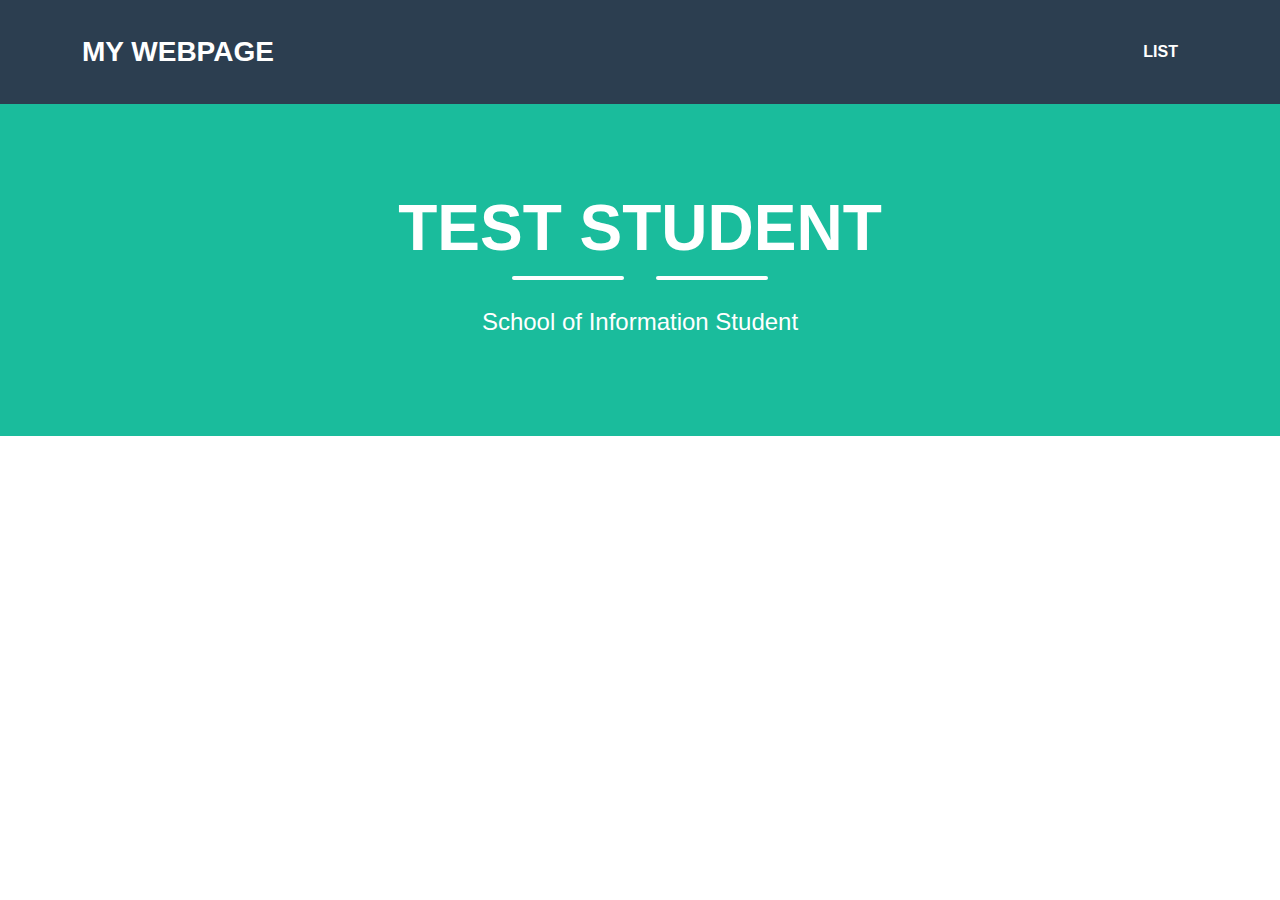
<file: WebsiteAssignmentFiles/index.html>
<!DOCTYPE HTML>  
<html>  
    <header>
        <link rel="stylesheet" href="style.css">
        <link rel="stylesheet" href="table_style.css">
        <title>Hello</title>
    </header>
    <body>  
        <!---Navigation--->
        <!--This section of code defines the navigation bar at the top of the page.  The classes used here are defined in the style.css file.-->
        <nav class="navbar navbar-expand-lg bg-secondary text-uppercase fixed-top" id="mainNav">
            <div class="container">
                <!--This code defines the "My Webpage" link in the top left corner of the navigation pane-->
                <a class="navbar-brand" href="./index.html">My Webpage</a>
                <!--This code defines the "List" link in the top right corner of the navigation pane-->
                <ul class="navbar-nav ms-auto">
                    <li class="nav-item mx-0 mx-lg-1"><a class="nav-link py-3 px-0 px-lg-3 rounded" href="./list.html">List</a></li>
                </ul>
            </div>
        </nav>
        <!--This section defines the middle section of the webpage-->
        <header class="masthead bg-primary text-white text-center">
            <div class="container d-flex align-items-center flex-column">
                
                <!-- This code is for the student name-->
                <h1 class="masthead-heading text-uppercase mb-0">Test Student</h1>
                <!--This code creates the two lines separating the student name from the subtitle-->
                <div class="divider-custom divider-light">
                    <div class="divider-custom-line"></div>
                    <div class="divider-custom-line"></div>
                </div>
                <!--This code creates the subheading underneath the line dividers-->
                <p class="masthead-subheading font-weight-light mb-0">School of Information Student</p>
            </div>
        </header>
        <section class="text-center">

            <div class="col-md-6 col-lg-4 mb-5">
                <!-- put your bio paragraph here; remember to use the correct html tags -->
                
            </div>
        </section>
    </body>

</html>
</file>
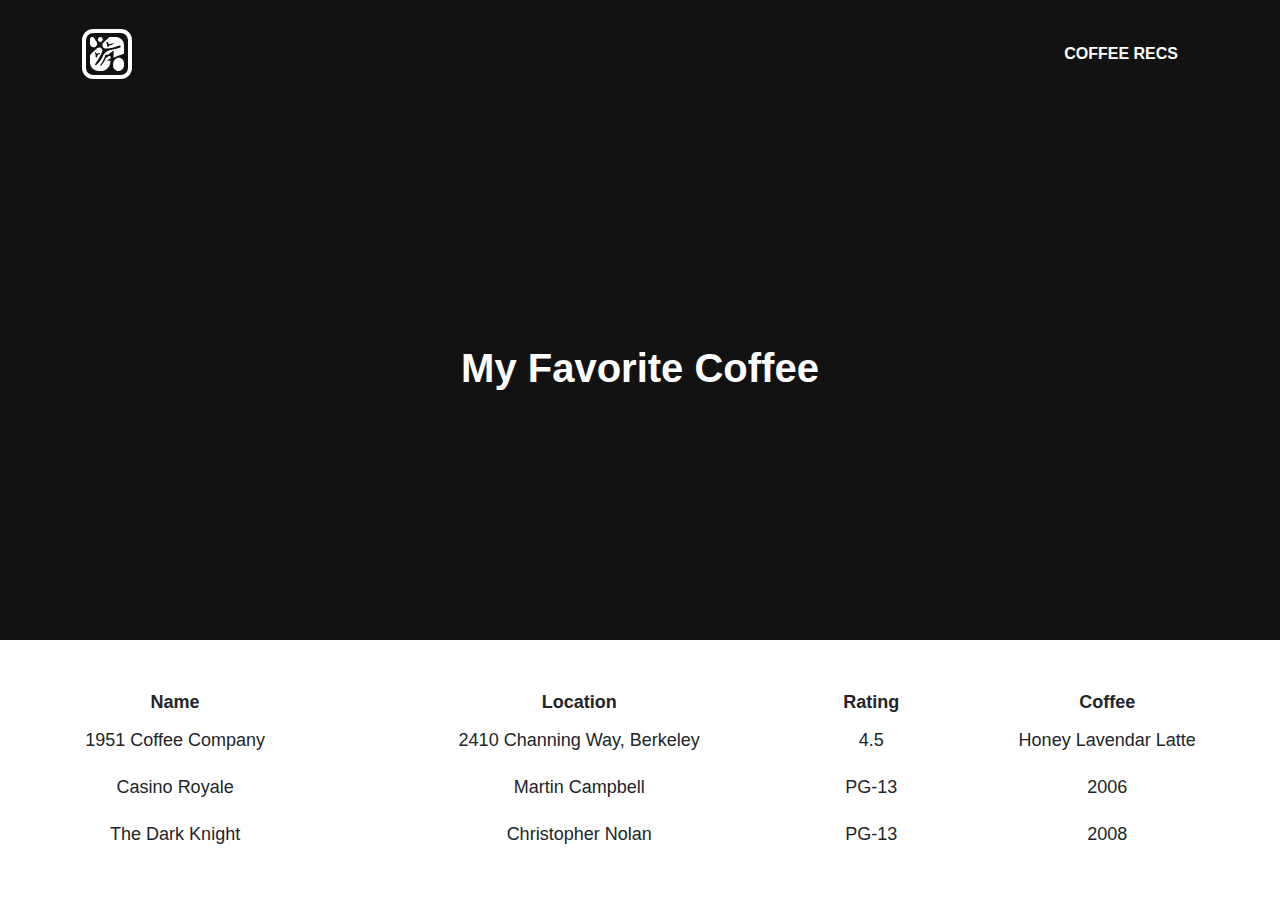
<file: list.html>
<!DOCTYPE HTML>  
<html>  
    <header>
        <link rel="stylesheet" href="style.css">
        <link rel="stylesheet" href="table_style.css">
        <link rel="index" href="index.html">
        <title>Cody's Personal Github</title>
    </header>
    <body>  
        <!---Navigation--->
        <!--This section of code defines the navigation bar at the top of the page.  The classes used here are defined in the style.css file.-->
        <nav class="navbar navbar-expand-lg bg-secondary text-uppercase fixed-top" id="mainNav">
            <div class="container">
                <!--This code defines the "My Webpage" link in the top right corner of the navigation pane-->
                <a class="navbar-brand" href="./index.html">
                    <img src="logo(light).svg" alt="mylogo" width="50" height="50">
                </a>
                <!--This code defines the "List" link in the top left corner of the navigation pane-->
                <ul class="navbar-nav ms-auto">
                    <li class="nav-item mx-0 mx-lg-1"><a class="nav-link py-3 px-0 px-lg-3 rounded" href="./list.html">Coffee Recs</a></li>
                </ul>
            </div>
        </nav>
        <!--This code creates the middle section of the webpage-->
        <header class="masthead bg-primary text-white text-center">
            <h1>My Favorite Coffee</h1>
        </header>
        <!--Here is where the table will be loaded in.  The actual table will be loaded in JavaScript.-->
        <section class=" my-5 m-auto text-center">
            <div id="showDataJSON", class="m-auto mx-auto text-center"></div>
        </section>
    </body>

    <script>

        /*
        * RENDERING THE JSON TABLE
        * Get JSON data from file
        * Get headers from retrieved data
        * Set headers for table
        * Add data to table
        * Add table to DOM
        */
        fetch('./list_data.json')
            .then(response => response.json())
            .then(data => {

                /*
                This section creates the base table and finds the root json node.
                */
                var jsonTable = document.createElement("table");
                var tr = jsonTable.insertRow(-1);   
                jsonTable.style.width = "100%";
                let root;
                for (let prop in data) {
                    root = prop;
                }

                /*
                This section selects the headers for the table
                */
                let headers = Object.keys(data[root][0]);
                headers.forEach(header => {
                    var th = document.createElement("th");      
                    th.innerHTML = header;
                    tr.appendChild(th);
                })              
                /*
                This section adds the data into each row of the list
                */
                let items = Object.keys(data[root]);
                items.forEach(item => {
                    tr = jsonTable.insertRow(-1);
                    for (let key in data[root][item]) {
                       var tabCell = tr.insertCell(-1);
                       tabCell.innerHTML = data[root][item][key];
                    }
                })
                /*
                This section adds the table to the HTML
                */
                var divContainer = document.getElementById("showDataJSON");
                divContainer.innerHTML = "";
                divContainer.appendChild(jsonTable);
            });
    </script>  
</html>
</file>
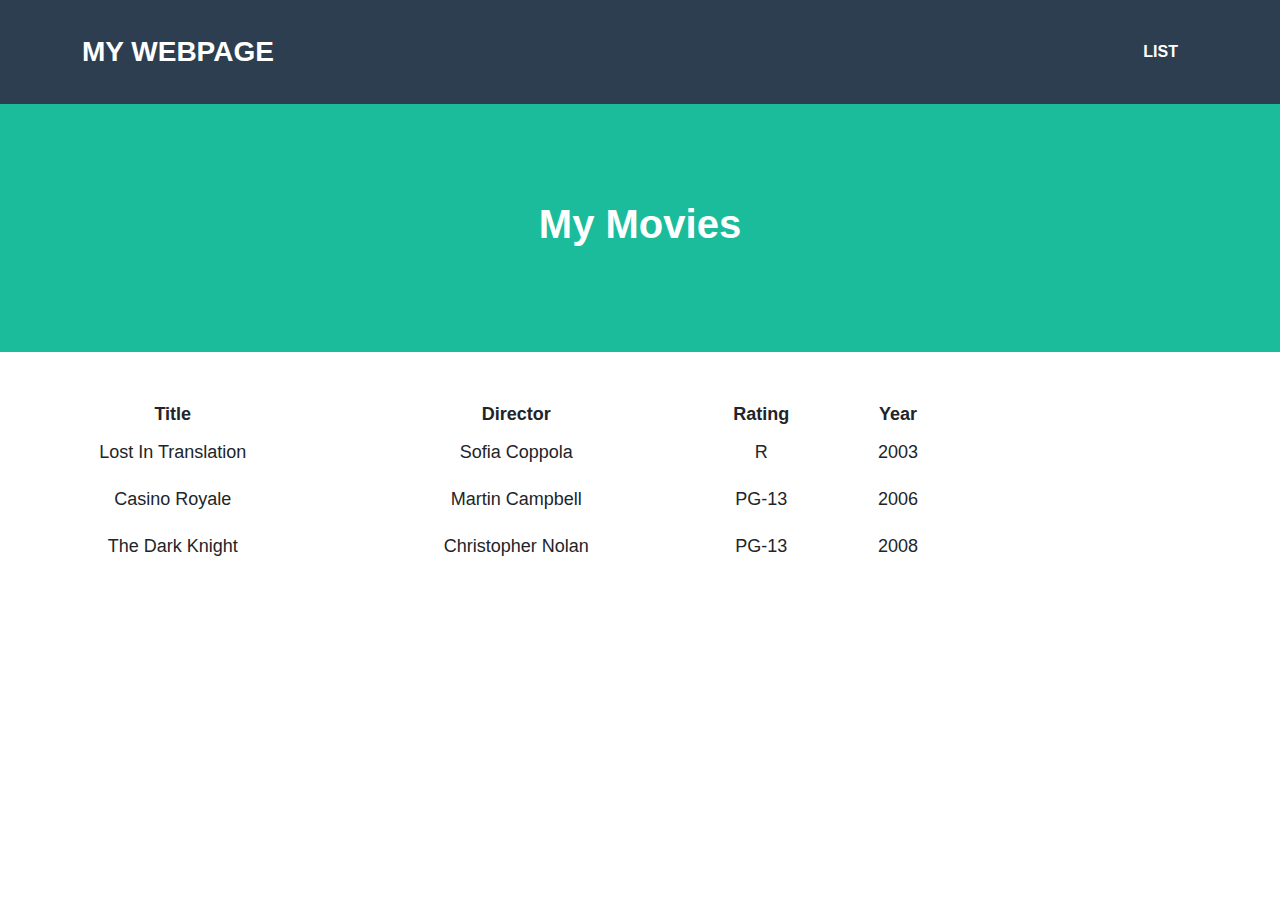
<file: WebsiteAssignmentFiles/list.html>
<!DOCTYPE HTML>  
<html>  
    <header>
        <link rel="stylesheet" href="style.css">
        <link rel="stylesheet" href="table_style.css">
        <title>My Webpage Title</title>
    </header>
    <body>  
        <!---Navigation--->
        <!--This section of code defines the navigation bar at the top of the page.  The classes used here are defined in the style.css file.-->
        <nav class="navbar navbar-expand-lg bg-secondary text-uppercase fixed-top" id="mainNav">
            <div class="container">
                <!--This code defines the "My Webpage" link in the top right corner of the navigation pane-->
                <a class="navbar-brand" href="">My Webpage</a>
                <!--This code defines the "List" link in the top left corner of the navigation pane-->
                <ul class="navbar-nav ms-auto">
                    <li class="nav-item mx-0 mx-lg-1"><a class="nav-link py-3 px-0 px-lg-3 rounded" href="./list.html">List</a></li>
                </ul>
            </div>
        </nav>
        <!--This code creates the middle section of the webpage-->
        <header class="masthead bg-primary text-white text-center">
            <h1>My Movies</h1>
        </header>
        <!--Here is where the table will be loaded in.  The actual table will be loaded in JavaScript.-->
        <section class="mt-5 text-center">
            <div id="showDataJSON"></div>
        </section>
    </body>

    <script>

        /*
        * RENDERING THE JSON TABLE
        * Get JSON data from file
        * Get headers from retrieved data
        * Set headers for table
        * Add data to table
        * Add table to DOM
        */
        fetch('./list_data.json')
            .then(response => response.json())
            .then(data => {

                /*
                This section creates the base table and finds the root json node.
                */
                var jsonTable = document.createElement("table");
                var tr = jsonTable.insertRow(-1);   
                jsonTable.style.width = "75%";
                let root;
                for (let prop in data) {
                    root = prop;
                }

                /*
                This section selects the headers for the table
                */
                let headers = Object.keys(data[root][0]);
                headers.forEach(header => {
                    var th = document.createElement("th");      
                    th.innerHTML = header;
                    tr.appendChild(th);
                })              
                /*
                This section adds the data into each row of the list
                */
                let items = Object.keys(data[root]);
                items.forEach(item => {
                    tr = jsonTable.insertRow(-1);
                    for (let key in data[root][item]) {
                       var tabCell = tr.insertCell(-1);
                       tabCell.innerHTML = data[root][item][key];
                    }
                })
                /*
                This section adds the table to the HTML
                */
                var divContainer = document.getElementById("showDataJSON");
                divContainer.innerHTML = "";
                divContainer.appendChild(jsonTable);
            });
    </script>  
</html>
</file>
<file: WebsiteAssignmentFiles/table_style.css>
table {
  width: 75%;
  font-size: large;
}

td {
  padding: 10px;
}
</file>
<file: table_style.css>
table {
  width: 75%;
  font-size: large;
}

td {
  padding: 10px;
}
</file>
